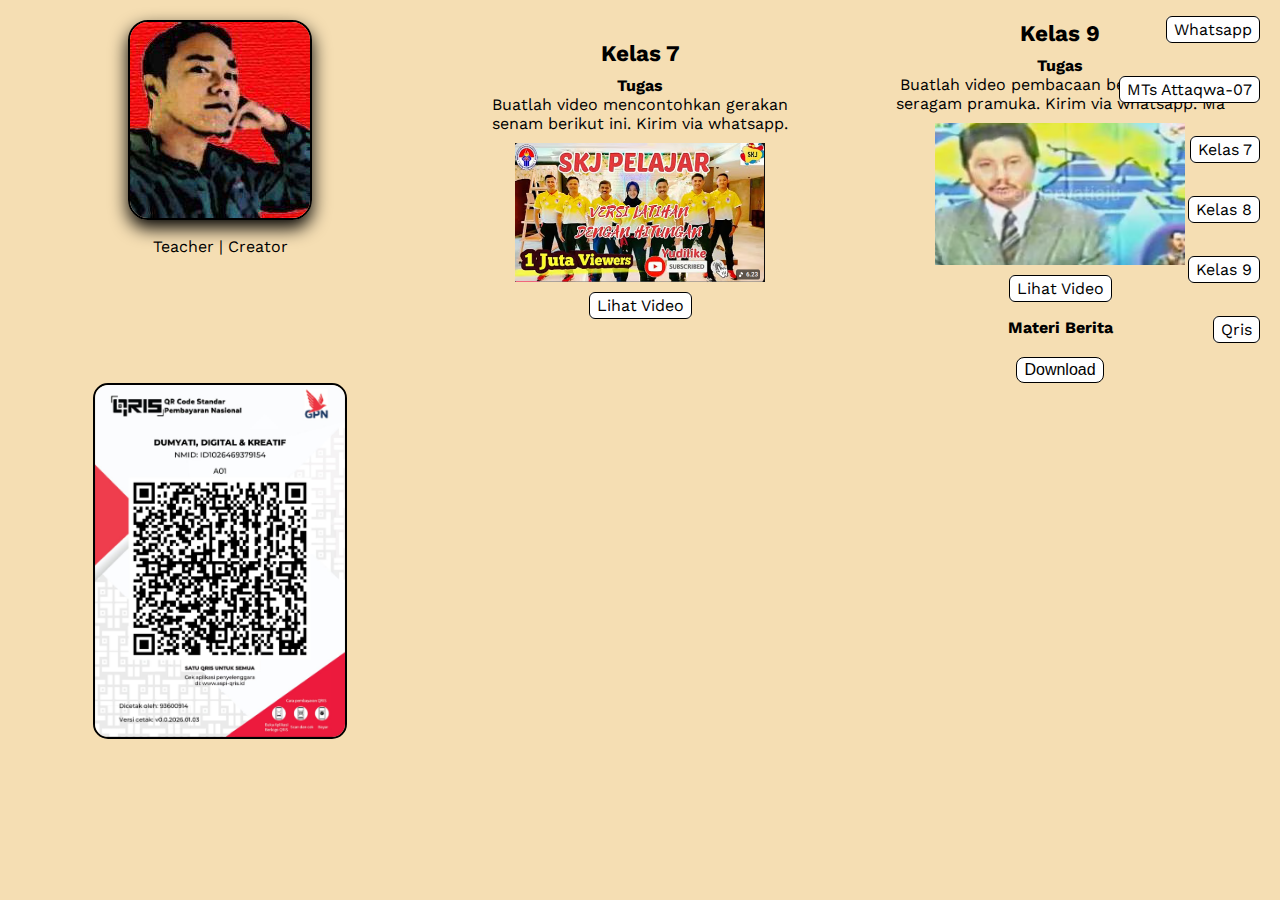
<file: index.html>
<!DOCTYPE html>
<html lang="en">
<head>
    <meta charset="UTF-8">
    <meta name="viewport" content="width=device-width, initial-scale=1.0">
    <title>dum</title>
    <link rel="stylesheet" href="style.css">
    <link rel="shortcut icon" href="img/icon.png" type="image/x-icon">
    <!-- font -->
    <link rel="preconnect" href="https://fonts.googleapis.com">
    <link rel="preconnect" href="https://fonts.gstatic.com" crossorigin>
    <link href="https://fonts.googleapis.com/css2?family=Gravitas+One&family=Sacramento&family=Work+Sans:ital,wght@0,100..900;1,100..900&display=swap" rel="stylesheet">
</head>
<body>
    <div class="wa"><a href="http://wa.me/6285817183539" target="_blank">Whatsapp</a></div>
    <div class="musik"><a href="https://mtsattaqwa07.sch.id/" target="_blank">MTs Attaqwa-07</a></div>
    <div class="k7"><a href="#k7">Kelas 7</a></div>
    <div class="k8"><a href="#k8">Kelas 8</a></div>
    <div class="k9"><a href="#k9">Kelas 9</a></div>
    <div class="qris"><a href="#qris">Qris</a></div>
    
    <div class="container">
        <div class="utama">
            <img src="img/dum.png" alt="dum" style="margin-bottom: 13px;"> <br>
            <p>Teacher | Creator</p>
        </div>

        <div id="k7">
            <h3>Kelas 7</h3>
            <p><b>Tugas</b> <br>
            Buatlah video mencontohkan gerakan senam berikut ini. Kirim via whatsapp.
            </p>
            <img src="img/senam.png" alt="senam"> <br>
            <a href="https://youtu.be/m0c7samYQtQ?si=NVqRmIrqFHU_0VNr" target="_blank">Lihat Video</a>
        </div>

        <div id="k9">
            <div class="foto">
                <h3>Kelas 9</h3>
                <p><b>Tugas</b><br>Buatlah video pembacaan berita. Pakaian seragam pramuka. Kirim via whatsapp. Ma </p>
                <img src="img/berita.png" alt="berita"> <br>
                <a href="https://youtu.be/6PYbvlAs6xU?si=auYfL2PlQcrXuwI7" target="_blank">Lihat Video</a>
            </div>
            <div class="naskah">
                <div class="container">
                    <p><b>Materi Berita</b></p>
                    <a href="img/naskah.jpg" download target="_blank">
                        <button>Download</button>
                    </a>
                </div>
            </div>
        </div>

        <!-- qris -->
        <div id="qris">
            <img src="img/qris.jpeg" alt="qris">
        </div>
    </div>

    <!-- script -->
    <script>
        function downloadFile() {
            const text = "Halo! Ini adalah file yang diunduh menggunakan HTML, CSS, dan JavaScript.";
            const blob = new Blob([text], { type: "text/plain" });
            const url = window.URL.createObjectURL(blob);
    
            const a = document.createElement("a");
            a.href = url;
            a.download = "img/naskah.jpg";
            document.body.appendChild(a);
            a.click();
    
            document.body.removeChild(a);
            window.URL.revokeObjectURL(url);
        }
    </script>
</body>
</html>
</file>
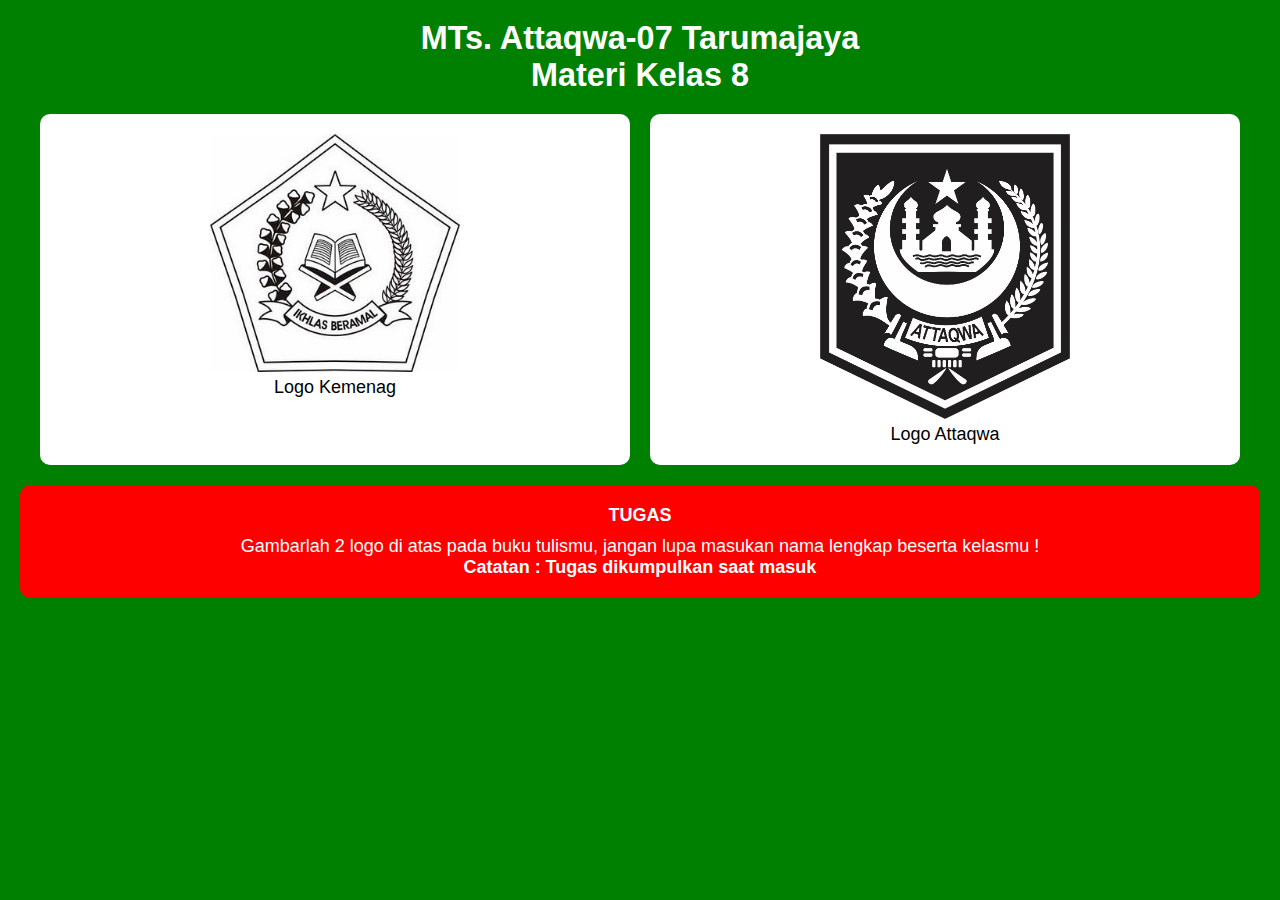
<file: 8.html>
<!DOCTYPE html>
<html lang="en">
<head>
    <meta charset="UTF-8">
    <meta name="viewport" content="width=device-width, initial-scale=1.0">
    <title>Kelas 8</title>
    <link rel="shortcut icon" href="img/dum.png" type="image/x-icon">
    <link rel="stylesheet" href="8.css">
</head>
<body>
    <div class="container">
        <h3>MTs. Attaqwa-07 Tarumajaya <br> Materi Kelas 8</h3>
        <div class="materi">
            <div class="kemenag">
                <img src="img/kemenag.jpg" alt="logo-kemenag">
                <p>Logo Kemenag</p>
            </div>
            <div class="attaqwa">
                <img src="img/attaqwa.png" alt="logo-attaqwa">
                <p>Logo Attaqwa</p>
            </div>
        </div>
        <div class="tugas">
            <h4>TUGAS</h4>
            <p>Gambarlah 2 logo di atas pada buku tulismu, jangan lupa masukan nama lengkap beserta kelasmu ! <br> <b>Catatan : Tugas dikumpulkan saat masuk</b></p>
        </div>
    </div>
</body>
</html>
</file>
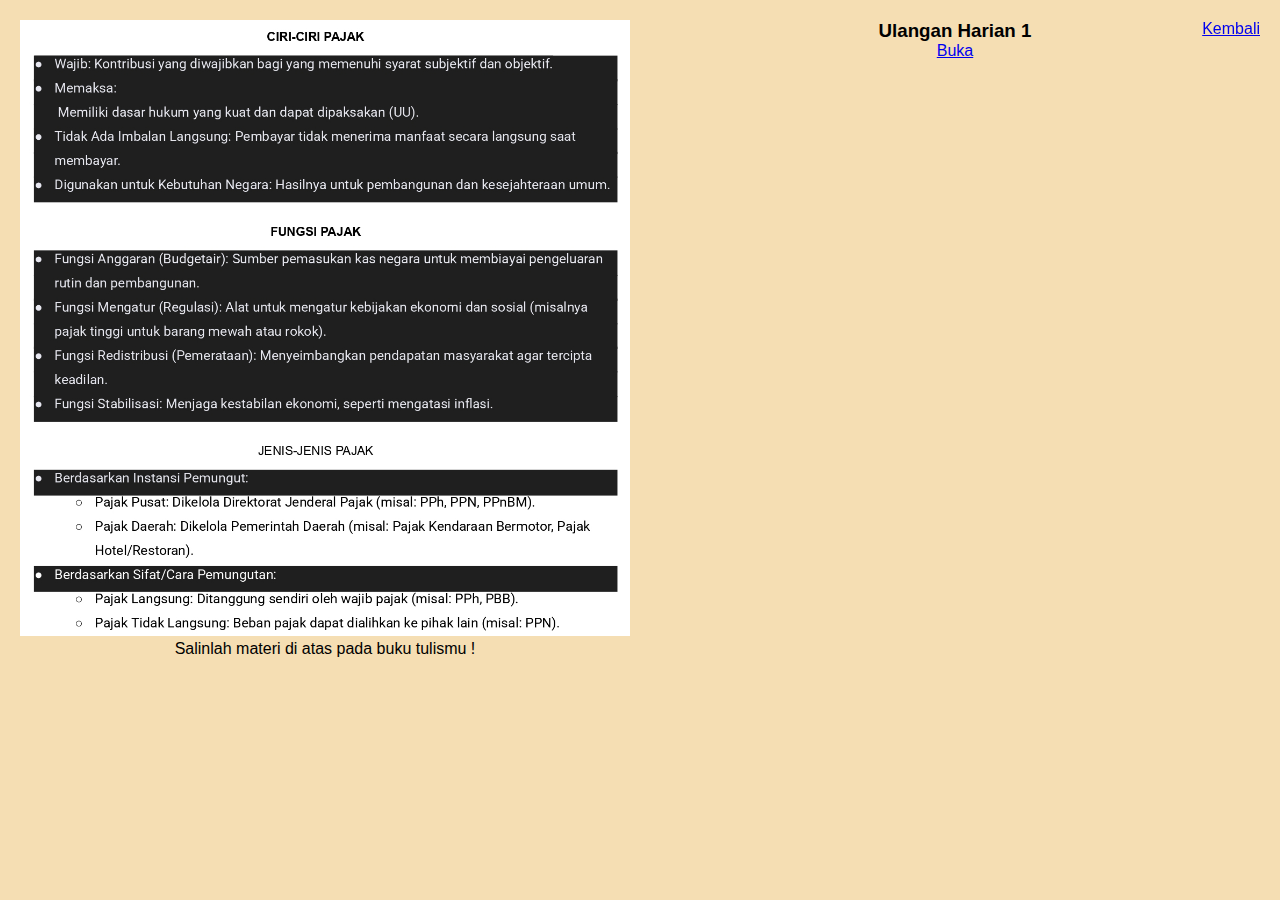
<file: 9.html>
<!DOCTYPE html>
<html lang="en">
<head>
    <meta charset="UTF-8">
    <meta name="viewport" content="width=device-width, initial-scale=1.0">
    <title>Kelas 9</title>
    <link rel="shortcut icon" href="img/icon.jpg" type="image/x-icon">
    <link rel="stylesheet" href="style.css">
</head>
<body>
    <div class="back" style="top: 20px; right: 20px; position: fixed;">
        <a href="index.html">Kembali</a>
    </div>
    <div class="container">
        <div class="pajak">
            <img src="img/pajak.jpg" alt="pajak" style="width: 100%;">
            <p>Salinlah materi di atas pada buku tulismu !</p>
        </div>
        <div class="uh">
            <h3>Ulangan Harian 1</h3>
            <a href="#" target="_blank">Buka</a>
        </div>
    </div>
</body>
</html>
</file>
<file: style.css>
*{
    padding: 0;
    margin: 0;
}
body {
    background-color: wheat;
    font-size: 16px;
    font-family: "Work Sans", sans-serif;
    padding: 20px;
    text-align: center;
}

/* tombol*/
.wa, .musik, .k7, .k8, .k9, .qris {
    position: fixed;
    right: 20px;
}
.wa a, .musik a, .k7 a, .k8 a, .k9 a, .qris a {
    color: black;
    text-decoration: none;
    background: white;
    border: 1px solid black;
    padding: 3px 7px; 
    border-radius: 6px;
}
.wa a:hover, .musik a:hover, .k7 a:hover, .k8 a:hover, .k9 a:hover, .qris a:hover {
    background: red;
    color: white;
}
.wa {top: 20px;}
.musik {top: 80px;}
.k7 {top: 140px;} 
.k8 {top: 200px;}
.k9 {top: 260px;}
.qris {top: 320px;}

.container {
    display: grid;
    grid-template-columns: repeat(auto-fit, minmax(300px, 1fr));
    gap: 20px;
}

/* utama */
.utama img {
    border-radius: 20px;
    border: 2px solid black;
    box-shadow: 0 8px 18px 0 black;
}

/* k7 */
#k7 {
    padding: 20px;
    border-radius: 5px;
}
#k7 h3, #k9 .foto h3 {
    font-weight: bold;
    font-size: 1.4em;
}
#k7 p, #k9 .foto p {
    margin: 10px;
}
#k7 img,  #k9 .foto img{
    width: 250px;
    margin-bottom: 10px;
}
#k7 a, #k9 .foto a {
    color:  black;
    background: white;
    border: 1px solid black;
    padding: 3px 7px;
    text-decoration: none;
    border-radius: 6px;
}
#k7 a:hover, #k9 .foto a:hover {background: red; color: white;}

/* k9 */
#k9 .foto {
    text-align: center;
    margin-bottom: 20px;
}
#k9 .naskah a {
    margin-bottom: -20px;
}
#k9 .naskah .container {
    border-radius: 12px;
    text-align: center;
}
#k9 button {
    padding: 3px 7px;
    font-size: 16px;
    border: 1px solid black;
    border-radius: 8px;
    background: white;
    color: black;
    cursor: pointer;
    transition: 0.3s;
}
#k9 button:hover {
    color: white;
    background: red;
    transform: scale(1.05);
}


/* qris */
#qris img {
    width: 250px;
    border-radius: 15px;
    border: 2px solid black;
}
</file>
<file: 8.css>
* {
    padding: 0;
    margin: 0;
}

body {
    font-family: Arial, Helvetica, sans-serif;
    font-size: 18px;
    background-color: green;
    padding: 20px;
}

h3  {
    text-align: center;
    font-size: 1.8em;
    color: white;
}

.materi {
    display: grid;
    grid-template-columns: repeat(auto-fit, minmax(300px, 1fr));
    gap: 20px;
    margin: 20px;
}
.kemenag, .attaqwa {
    background-color: white;
    padding: 20px;
    text-align: center;
    border-radius: 10px;
}

.tugas {
    background-color: red;
    padding: 20px;
    border-radius: 10px;
}
.tugas h4 {
    text-align: center;
    color: white;
    margin-bottom: 10px;
}

.tugas p {
    color: white;
}

p {
    text-align: center;
}

img {
    width: 250px;
}
</file>
